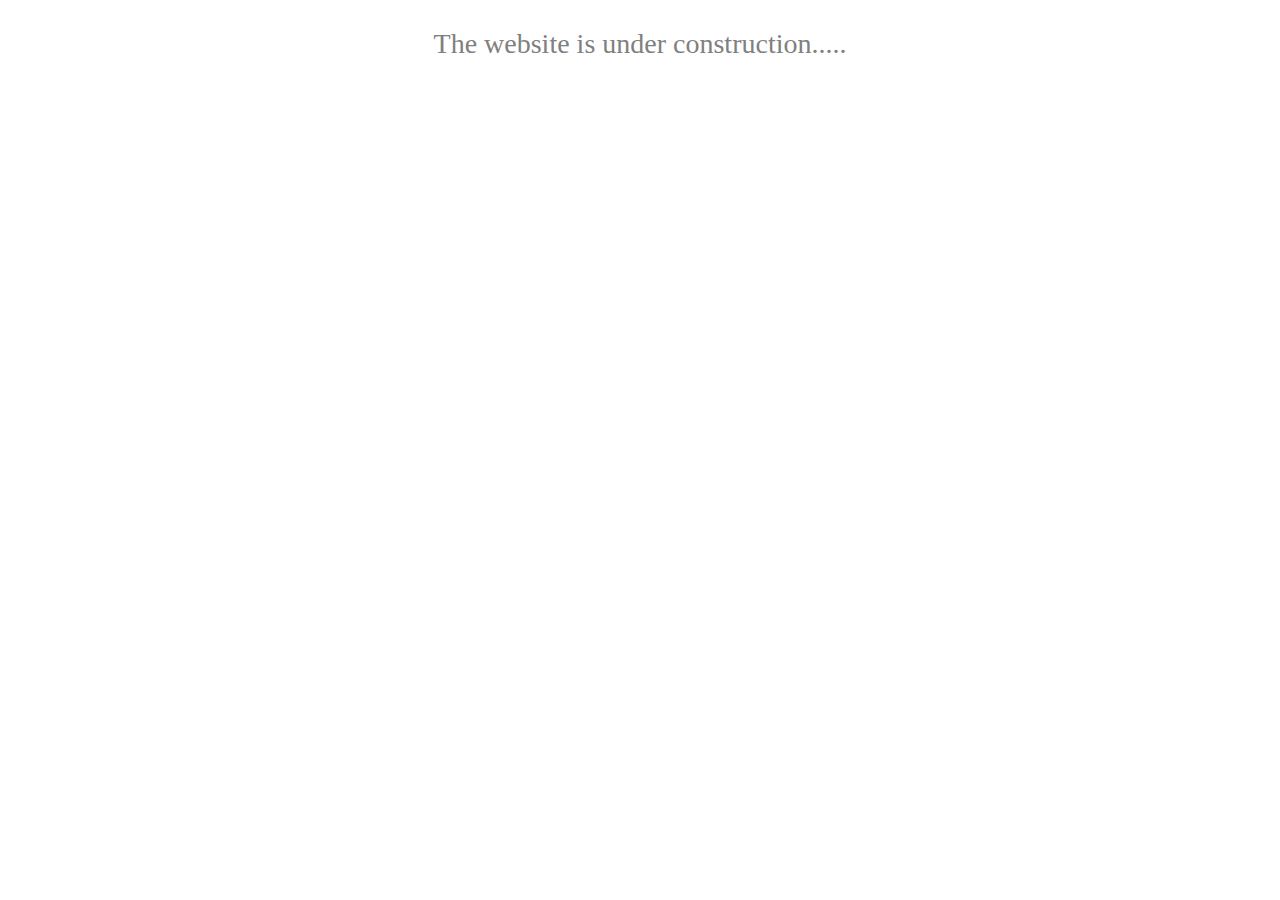
<file: warning/index.html>
<!DOCTYPE html>
<html>
    <head>
        <meta charset="utf-8">
        <title>Home | Md Yeamim Hossain</title>
        <link rel="apple-touch-icon" sizes="180x180" href="/favicon/apple-touch-icon.png">
        <link rel="icon" type="image/png" sizes="32x32" href="/favicon/favicon-32x32.png">
        <link rel="icon" type="image/png" sizes="16x16" href="/favicon/favicon-16x16.png">
        <link rel="manifest" href="/favicon/site.webmanifest">
    </head>
    <body>
        <p style="color: Grey; font-size: 28px; text-align: center;">
            The website is under construction.....
        </p>
    </body>
</html>
</file>
